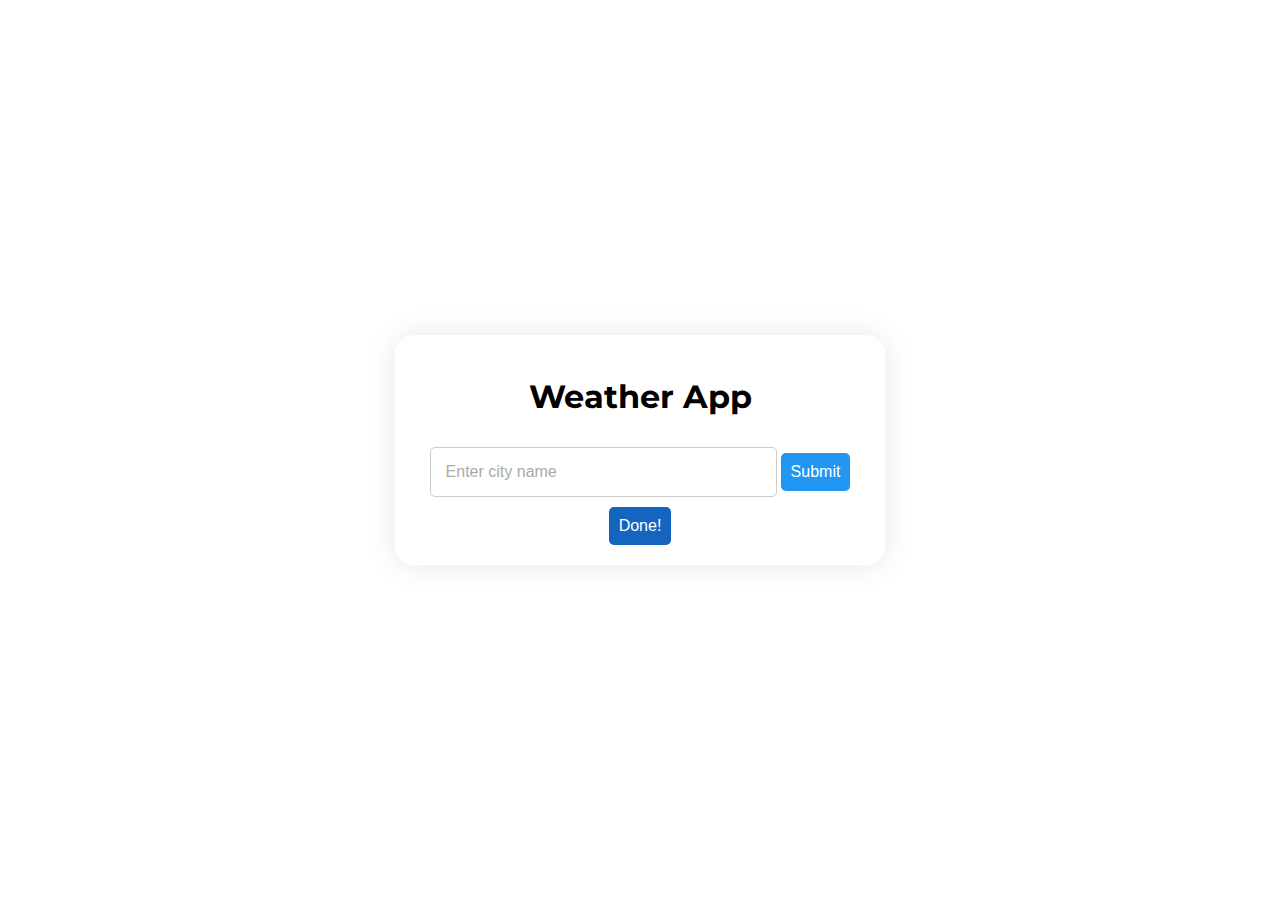
<file: index.html>
<!DOCTYPE html>
<html lang="en">
<head>
    <meta charset="UTF-8" />
    <meta name="viewport" content="width=device-width, initial-scale=1.0" />
    <title>Weather App</title>
    <link rel="stylesheet"  type="text/css" href="design.css"/>
    <link rel="stylesheet" href="https://cdnjs.cloudflare.com/ajax/libs/animate.css/4.1.1/animate.min.css">
    <link rel="stylesheet" href="https://cdnjs.cloudflare.com/ajax/libs/font-awesome/5.15.1/css/all.min.css">
    <link rel="stylesheet" href="https://fonts.googleapis.com/css2?family=Montserrat:wght@400;700&display=swap">
</head>
<body>
    <div class="container">
        <div class="weather-card">
            <h1 style="color: black;">
                Weather App
            </h1>
            <input type="text" id="city-input"
                   placeholder="Enter city name">
            <button id="city-input-btn"
                    onclick="weatherFn($('#city-input').val())">
                    Submit
            </button>
            <div id="weather-info"
                 class="animate__animated animate__fadeIn">
                <h3 id="city-name"></h3>
                <p id="date"></p>
                <p id="temperature"></p>
                <p id="description"></p>
                <p id="wind-speed"></p>
            </div>
            <button id="navigateButton">Done!</button>
        </div>
    </div>
    

<script src="https://code.jquery.com/jquery-3.6.0.min.js">
    </script>
    <script src="https://momentjs.com/downloads/moment.min.js">
    </script>
    <script src="action.js"></script>
</body>
</html>
</file>
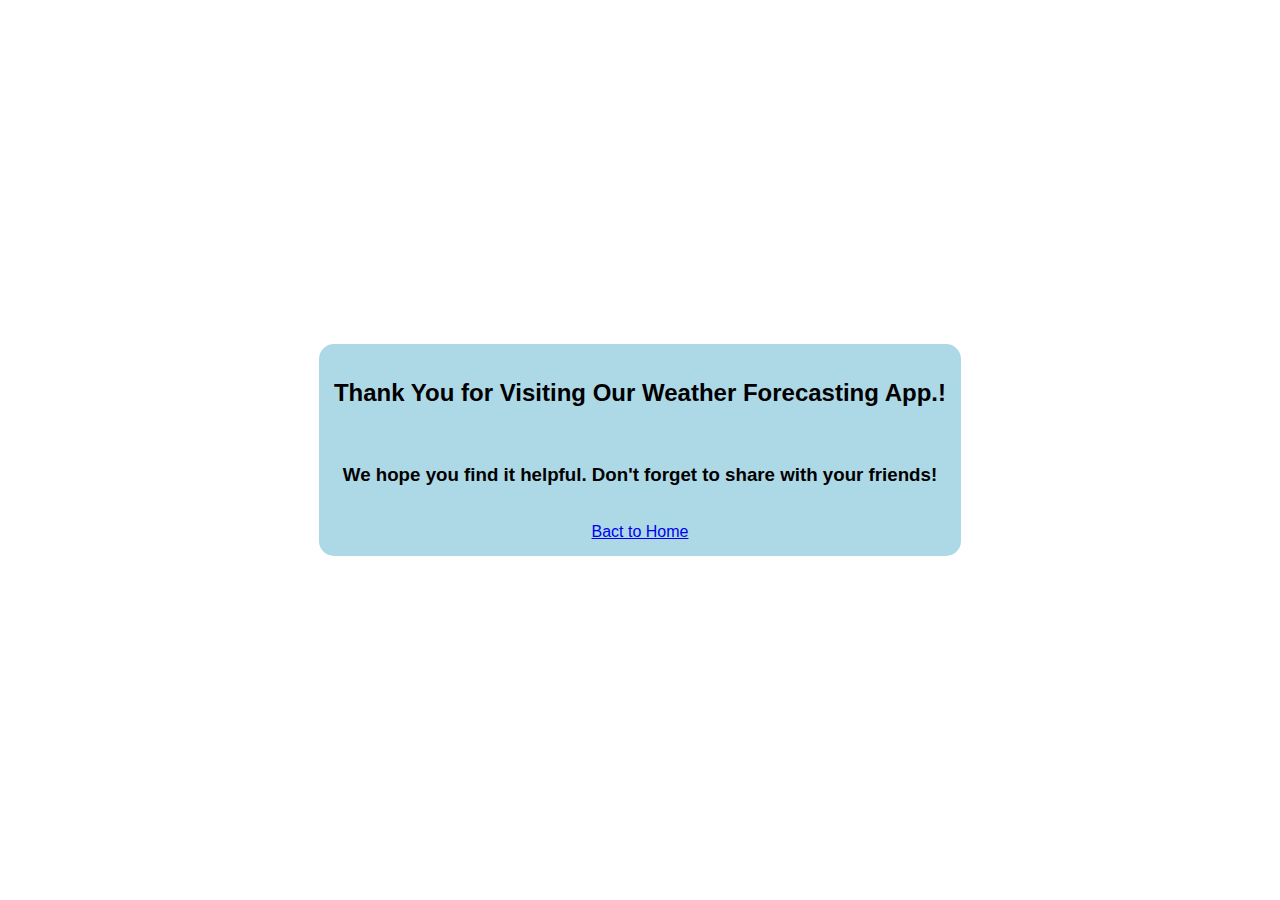
<file: thankyou.html>
<!DOCTYPE html>
<html lang="en">
<head>
    <meta charset="UTF-8">
    <meta name="viewport" content="width=device-width, initial-scale=1.0">
    <link rel="stylesheet" href="design.css">
</head>
<body class="page2">
    <div class="container1">
        <p><h2>Thank You for Visiting Our Weather Forecasting App.!</h2></p><br>
        <p><h3>We hope you find it helpful. Don't forget to share with your friends!</h3></p><br>
        <a href="index.html" class="navigateButton">Bact to Home</a>
    </div>
</body>
</html>
</file>
<file: design.css>
body {
    margin: 0;
    font-family: 'Montserrat', sans-serif;
    display: flex;
    justify-content: center;
    align-items: center;
    height: 100vh;
    background-image: url('https://s2.best-wallpaper.net/wallpaper/2560x1600/1810/Beautiful-winter-snow-trees-river-moon-dusk_2560x1600.jpg');
	background-size: cover;
	background-position: center;
}
.container {
    text-align: center;
    
}
.weather-card {
    background-color: rgba(255, 255, 255, 0.95);
    border-radius: 20px;
    padding: 20px;
    box-shadow: 0 0 30px rgba(0, 0, 0, 0.1);
    transition: transform 0.3s ease-in-out;
    width: 450px;
}
.weather-card:hover {
    transform: scale(1.05);
}
#city-input {
    padding: 15px;
    margin: 10px 0;
    width: 70%;
    border: 1px solid #ccc;
    border-radius: 5px;
    font-size: 16px;
}
#city-input:focus {
    outline: none;
    border-color: white;
}
#city-input::placeholder {
    color: #aaa;
}
#city-input-btn {
    padding: 10px;
    background-color: #2196F3;
    color: #fff;
    border: none;
    border-radius: 5px;
    font-size: 16px;
    cursor: pointer;
}
#city-input-btn:hover {
    background-color: #1565C0;
}
#navigateButton:focus {
    outline: none;
    border-color: #1565C0;
}
#navigateButton {
    padding: 10px;
    background-color: #1565C0;
    color: #fff;
    border: none;
    border-radius: 5px;
    font-size: 16px;
    cursor: pointer;
}
#navigateButton:hover {
    background-color: #1565C0;
}
#weather-info {
    display: none;
}
#temperature {
    font-size: 24px;
    font-weight: bold;
    margin: 8px 0;
	color: brown;
}
#description {
    font-size: 18px;
    margin-bottom: 10px;
	color: red;
}
#wind-speed {
    font-size: 16px;
    color: purple;
}
#date {
    font-size: 14px;
    color: green;
}
.container1 {
    background-color: lightblue;
    border-radius: 15px;
    padding: 15px;
    text-align: center;
    color: black;

}
.page2 {
    margin: 0;
    font-family: 'Montserrat', sans-serif;
    display: flex;
    justify-content: center;
    align-items: center;
    height: 100vh;
    background-image: url('https://c.wallhere.com/photos/e2/5d/road_ice_snow_winter_trees-1282569.jpg!d');
    background-size: cover;
	background-position: center;
}
</file>
